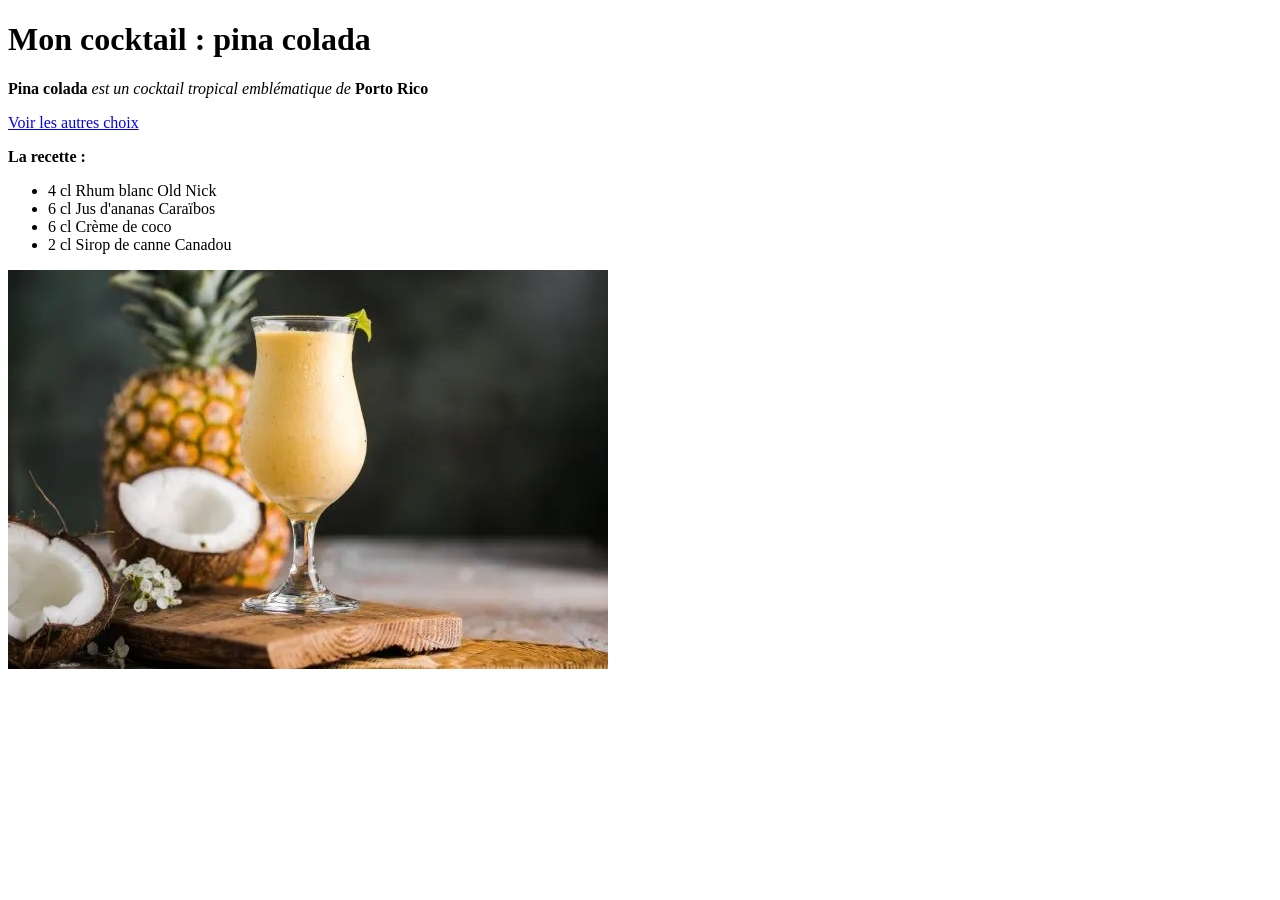
<file: index.html>
<!DOCTYPE html>
<html lang="fr">
<head>
    <meta charset="UTF-8">
    <meta name="viewport" content="width=device-width, initial-scale=1.0">
    <title>marie</title>
</head>
<body>
    <h1>Mon cocktail : pina colada</h1>
    
<p>
    <strong>Pina colada</strong>
    <em>est un cocktail tropical emblématique de </em>
    <strong>Porto Rico</strong>
</p>
<a  href="https://www.cocktail.fr/"
    title="Pour plus de choix"
    target="_blank"
    rel="noopener noreferrer"
>Voir les autres choix</a>
<p>
    <strong>La recette : </strong>
    
</p>
<ul>
    <li>4 cl Rhum blanc Old Nick</li>
    <li>6 cl Jus d'ananas Caraïbos</li>
    <li>6 cl Crème de coco</li>
    <li>2 cl Sirop de canne Canadou</li>
</ul>


<img src="./image/pina colada.webp" alt="Pina colada">

</body>
</html>
</file>
